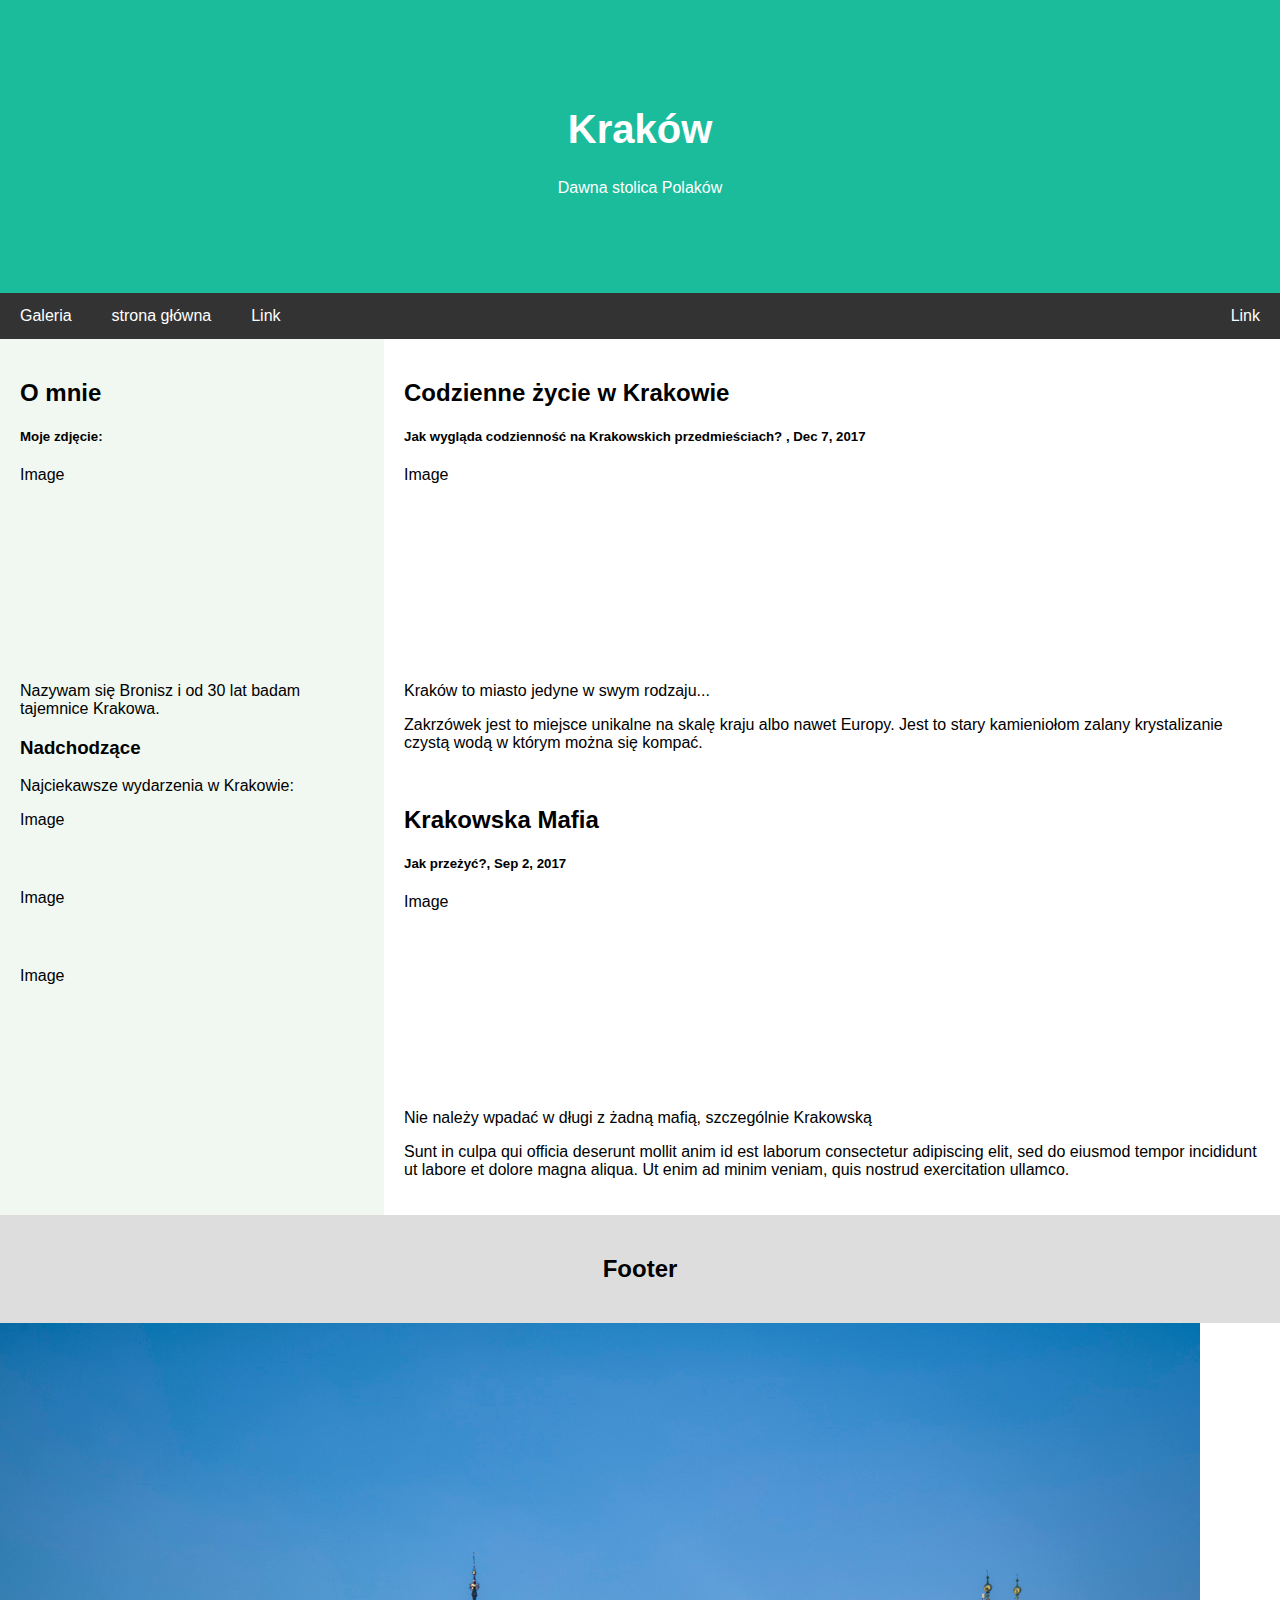
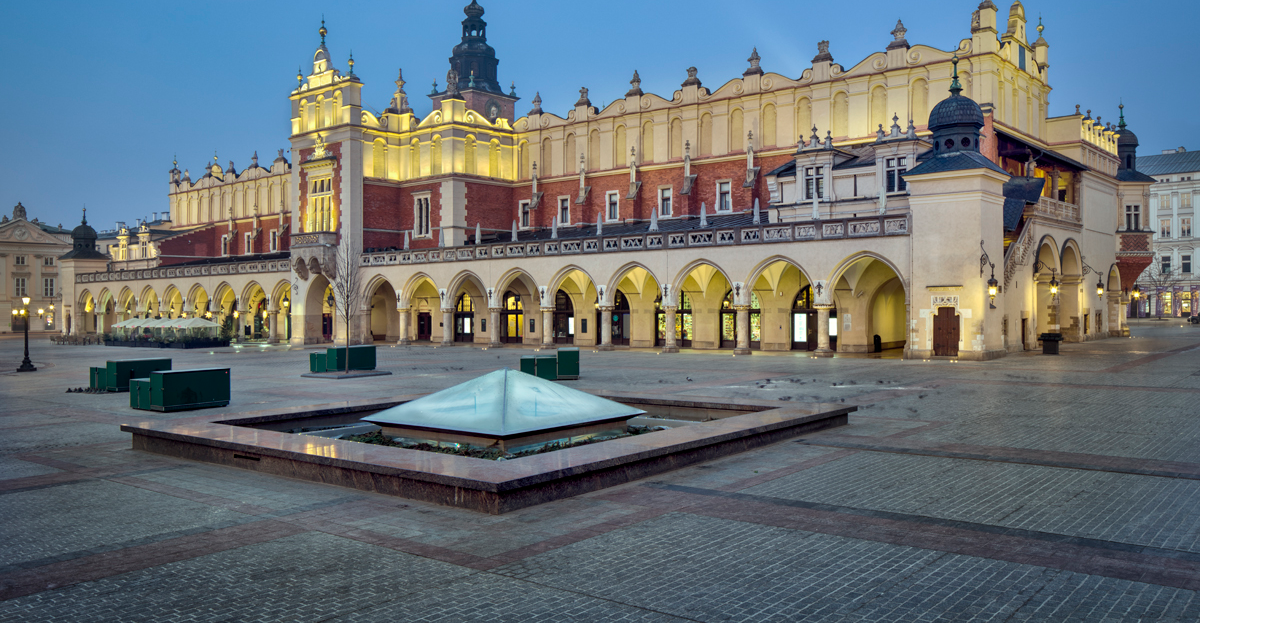
<file: index.html>
<!DOCTYPE html>
<html lang="en">
<head>
<title>Page Title</title>
<meta charset="UTF-8">
<meta name="viewport" content="width=device-width, initial-scale=1">
<style>
* {
  box-sizing: border-box;
}

/* Style the body */
body {
  font-family: Arial, Helvetica, sans-serif;
  margin: 0;
}

/* Header/logo Title */
.header {
  padding: 80px;
  text-align: center;
  background: #1abc9c;
  color: white;
}

/* Increase the font size of the heading */
.header h1 {
  font-size: 40px;
}

/* Style the top navigation bar */
.navbar {
  overflow: hidden;
  background-color: #333;
}

/* Style the navigation bar links */
.navbar a {
  float: left;
  display: block;
  color: white;
  text-align: center;
  padding: 14px 20px;
  text-decoration: none;
}

/* Right-aligned link */
.navbar a.right {
  float: right;
}

/* Change color on hover */
.navbar a:hover {
  background-color: #ddd;
  color: black;
}

/* Column container */
.row {  
  display: -ms-flexbox; /* IE10 */
  display: flex;
  -ms-flex-wrap: wrap; /* IE10 */
  flex-wrap: wrap;
}

/* Create two unequal columns that sits next to each other */
/* Sidebar/left column */
.side {
  -ms-flex: 30%; /* IE10 */
  flex: 30%;
  background-color: #f1f8f1;
  padding: 20px;
}

/* Main column */
.main {   
  -ms-flex: 70%; /* IE10 */
  flex: 70%;
  background-color: white;
  padding: 20px;
}

/* Fake image, just for this example */
<img src="1.jpg" alt ="krk"> {
 
  f
}

/* Footer */
.footer {
  padding: 20px;
  text-align: center;
  background: #ddd;
}

/* Responsive layout - when the screen is less than 700px wide, make the two columns stack on top of each other instead of next to each other */
@media screen and (max-width: 700px) {
  .row {   
    flex-direction: column;
  }
}

/* Responsive layout - when the screen is less than 400px wide, make the navigation links stack on top of each other instead of next to each other */
@media screen and (max-width: 400px) {
  .navbar a {
    float: none;
    width: 100%;
  }
}
</style>
</head>
<body>

<div class="header">
  <h1>Kraków</h1>
  <p>Dawna stolica Polaków</p>
</div>

<div class="navbar">
  <a href="galeria.html">Galeria</a>
  <a href="index.html">strona główna</a>
  <a href="#">Link</a>
  <a href="#" class="right">Link</a>
</div>

<div class="row">
  <div class="side">
    <h2>O mnie</h2>
    <h5>Moje zdjęcie:</h5>
    <div class="photo2.jpg" style="height:200px;">Image</div>
    <p>Nazywam się Bronisz i od 30 lat badam tajemnice Krakowa.</p>
    <h3>Nadchodzące</h3>
    <p>Najciekawsze wydarzenia w Krakowie:</p>
    <div class="fakeimg" style="height:60px;">Image</div><br>
    <div class="fakeimg" style="height:60px;">Image</div><br>
    <div class="fakeimg" style="height:60px;">Image</div>
  </div>
  <div class="main">
    <h2>Codzienne życie w Krakowie</h2>
    <h5>Jak wygląda codzienność na Krakowskich przedmieściach? , Dec 7, 2017</h5>
    <div class="fakeimg" style="height:200px;">Image</div>
    <p>Kraków to miasto jedyne w swym rodzaju...</p>
    <p>Zakrzówek jest to miejsce unikalne na skalę kraju albo nawet Europy. Jest to stary kamieniołom zalany krystalizanie czystą wodą w którym można się kompać.</p>
    <br>
    <h2>Krakowska Mafia</h2>
    <h5>Jak przeżyć?, Sep 2, 2017</h5>
    <div class="fakeimg" style="height:200px;">Image</div>
    <p>Nie należy wpadać w długi z żadną mafią, szczególnie Krakowską</p>
    <p>Sunt in culpa qui officia deserunt mollit anim id est laborum consectetur adipiscing elit, sed do eiusmod tempor incididunt ut labore et dolore magna aliqua. Ut enim ad minim veniam, quis nostrud exercitation ullamco.</p>
  </div>
</div>

<div class="footer">
  <h2>Footer</h2>
</div>


    <img src="sukiennice.jpg" alt="sukiennice" >
  </body>
</html>
</file>
